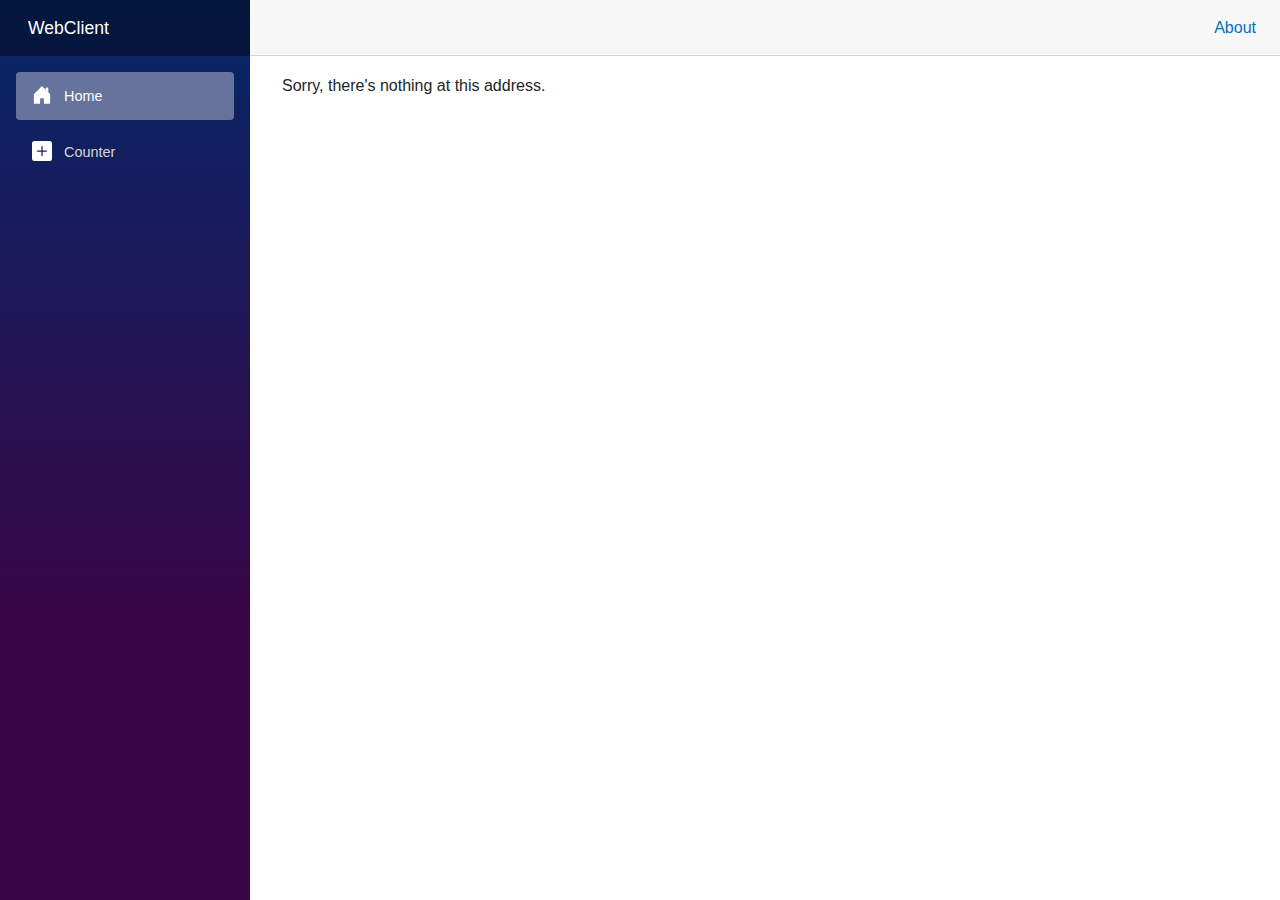
<file: docs/wwwroot/index.html>
<!DOCTYPE html>
<html lang="en">
  <head>
    <meta charset="utf-8" />
    <meta name="viewport" content="width=device-width, initial-scale=1.0" />
    <title>WebClient</title>
    <link rel="stylesheet" href="css/bootstrap/bootstrap.min.css" />
    <link rel="stylesheet" href="css/app.css" />
    <link rel="icon" type="image/png" href="favicon.png" />
    <link href="WebClient.styles.css" rel="stylesheet" />
  </head>

  <body>
    <div id="app">
      <svg class="loading-progress">
        <circle r="40%" cx="50%" cy="50%" />
        <circle r="40%" cx="50%" cy="50%" />
      </svg>
      <div class="loading-progress-text"></div>
    </div>

    <div id="blazor-error-ui">
      An unhandled error has occurred.
      <a href="" class="reload">Reload</a>
      <a class="dismiss">🗙</a>
    </div>
    <script src="_framework/blazor.webassembly.js"></script>
  </body>
</html>
</file>
<file: docs/wwwroot/css/app.css>
html, body {
    font-family: 'Helvetica Neue', Helvetica, Arial, sans-serif;
}

h1:focus {
    outline: none;
}

a, .btn-link {
    color: #0071c1;
}

.btn-primary {
    color: #fff;
    background-color: #1b6ec2;
    border-color: #1861ac;
}

.btn:focus, .btn:active:focus, .btn-link.nav-link:focus, .form-control:focus, .form-check-input:focus {
  box-shadow: 0 0 0 0.1rem white, 0 0 0 0.25rem #258cfb;
}

.content {
    padding-top: 1.1rem;
}

.valid.modified:not([type=checkbox]) {
    outline: 1px solid #26b050;
}

.invalid {
    outline: 1px solid red;
}

.validation-message {
    color: red;
}

#blazor-error-ui {
    background: lightyellow;
    bottom: 0;
    box-shadow: 0 -1px 2px rgba(0, 0, 0, 0.2);
    display: none;
    left: 0;
    padding: 0.6rem 1.25rem 0.7rem 1.25rem;
    position: fixed;
    width: 100%;
    z-index: 1000;
}

    #blazor-error-ui .dismiss {
        cursor: pointer;
        position: absolute;
        right: 0.75rem;
        top: 0.5rem;
    }

.blazor-error-boundary {
    background: url([data-uri]) no-repeat 1rem/1.8rem, #b32121;
    padding: 1rem 1rem 1rem 3.7rem;
    color: white;
}

    .blazor-error-boundary::after {
        content: "An error has occurred."
    }

.loading-progress {
    position: relative;
    display: block;
    width: 8rem;
    height: 8rem;
    margin: 20vh auto 1rem auto;
}

    .loading-progress circle {
        fill: none;
        stroke: #e0e0e0;
        stroke-width: 0.6rem;
        transform-origin: 50% 50%;
        transform: rotate(-90deg);
    }

        .loading-progress circle:last-child {
            stroke: #1b6ec2;
            stroke-dasharray: calc(3.141 * var(--blazor-load-percentage, 0%) * 0.8), 500%;
            transition: stroke-dasharray 0.05s ease-in-out;
        }

.loading-progress-text {
    position: absolute;
    text-align: center;
    font-weight: bold;
    inset: calc(20vh + 3.25rem) 0 auto 0.2rem;
}

    .loading-progress-text:after {
        content: var(--blazor-load-percentage-text, "Loading");
    }

code {
    color: #c02d76;
}
</file>
<file: docs/wwwroot/WebClient.styles.css>
/* /Layout/MainLayout.razor.rz.scp.css */
.page[b-lpy0wpi1i6] {
    position: relative;
    display: flex;
    flex-direction: column;
}

main[b-lpy0wpi1i6] {
    flex: 1;
}

.sidebar[b-lpy0wpi1i6] {
    background-image: linear-gradient(180deg, rgb(5, 39, 103) 0%, #3a0647 70%);
}

.top-row[b-lpy0wpi1i6] {
    background-color: #f7f7f7;
    border-bottom: 1px solid #d6d5d5;
    justify-content: flex-end;
    height: 3.5rem;
    display: flex;
    align-items: center;
}

    .top-row[b-lpy0wpi1i6]  a, .top-row[b-lpy0wpi1i6]  .btn-link {
        white-space: nowrap;
        margin-left: 1.5rem;
        text-decoration: none;
    }

    .top-row[b-lpy0wpi1i6]  a:hover, .top-row[b-lpy0wpi1i6]  .btn-link:hover {
        text-decoration: underline;
    }

    .top-row[b-lpy0wpi1i6]  a:first-child {
        overflow: hidden;
        text-overflow: ellipsis;
    }

@media (max-width: 640.98px) {
    .top-row[b-lpy0wpi1i6] {
        justify-content: space-between;
    }

    .top-row[b-lpy0wpi1i6]  a, .top-row[b-lpy0wpi1i6]  .btn-link {
        margin-left: 0;
    }
}

@media (min-width: 641px) {
    .page[b-lpy0wpi1i6] {
        flex-direction: row;
    }

    .sidebar[b-lpy0wpi1i6] {
        width: 250px;
        height: 100vh;
        position: sticky;
        top: 0;
    }

    .top-row[b-lpy0wpi1i6] {
        position: sticky;
        top: 0;
        z-index: 1;
    }

    .top-row.auth[b-lpy0wpi1i6]  a:first-child {
        flex: 1;
        text-align: right;
        width: 0;
    }

    .top-row[b-lpy0wpi1i6], article[b-lpy0wpi1i6] {
        padding-left: 2rem !important;
        padding-right: 1.5rem !important;
    }
}
/* /Layout/NavMenu.razor.rz.scp.css */
.navbar-toggler[b-bkntlh8nee] {
    background-color: rgba(255, 255, 255, 0.1);
}

.top-row[b-bkntlh8nee] {
    height: 3.5rem;
    background-color: rgba(0,0,0,0.4);
}

.navbar-brand[b-bkntlh8nee] {
    font-size: 1.1rem;
}

.bi[b-bkntlh8nee] {
    display: inline-block;
    position: relative;
    width: 1.25rem;
    height: 1.25rem;
    margin-right: 0.75rem;
    top: -1px;
    background-size: cover;
}

.bi-house-door-fill-nav-menu[b-bkntlh8nee] {
    background-image: url("data:image/svg+xml,%3Csvg xmlns='http://www.w3.org/2000/svg' width='16' height='16' fill='white' class='bi bi-house-door-fill' viewBox='0 0 16 16'%3E%3Cpath d='M6.5 14.5v-3.505c0-.245.25-.495.5-.495h2c.25 0 .5.25.5.5v3.5a.5.5 0 0 0 .5.5h4a.5.5 0 0 0 .5-.5v-7a.5.5 0 0 0-.146-.354L13 5.793V2.5a.5.5 0 0 0-.5-.5h-1a.5.5 0 0 0-.5.5v1.293L8.354 1.146a.5.5 0 0 0-.708 0l-6 6A.5.5 0 0 0 1.5 7.5v7a.5.5 0 0 0 .5.5h4a.5.5 0 0 0 .5-.5Z'/%3E%3C/svg%3E");
}

.bi-plus-square-fill-nav-menu[b-bkntlh8nee] {
    background-image: url("data:image/svg+xml,%3Csvg xmlns='http://www.w3.org/2000/svg' width='16' height='16' fill='white' class='bi bi-plus-square-fill' viewBox='0 0 16 16'%3E%3Cpath d='M2 0a2 2 0 0 0-2 2v12a2 2 0 0 0 2 2h12a2 2 0 0 0 2-2V2a2 2 0 0 0-2-2H2zm6.5 4.5v3h3a.5.5 0 0 1 0 1h-3v3a.5.5 0 0 1-1 0v-3h-3a.5.5 0 0 1 0-1h3v-3a.5.5 0 0 1 1 0z'/%3E%3C/svg%3E");
}

.bi-list-nested-nav-menu[b-bkntlh8nee] {
    background-image: url("data:image/svg+xml,%3Csvg xmlns='http://www.w3.org/2000/svg' width='16' height='16' fill='white' class='bi bi-list-nested' viewBox='0 0 16 16'%3E%3Cpath fill-rule='evenodd' d='M4.5 11.5A.5.5 0 0 1 5 11h10a.5.5 0 0 1 0 1H5a.5.5 0 0 1-.5-.5zm-2-4A.5.5 0 0 1 3 7h10a.5.5 0 0 1 0 1H3a.5.5 0 0 1-.5-.5zm-2-4A.5.5 0 0 1 1 3h10a.5.5 0 0 1 0 1H1a.5.5 0 0 1-.5-.5z'/%3E%3C/svg%3E");
}

.nav-item[b-bkntlh8nee] {
    font-size: 0.9rem;
    padding-bottom: 0.5rem;
}

    .nav-item:first-of-type[b-bkntlh8nee] {
        padding-top: 1rem;
    }

    .nav-item:last-of-type[b-bkntlh8nee] {
        padding-bottom: 1rem;
    }

    .nav-item[b-bkntlh8nee]  a {
        color: #d7d7d7;
        border-radius: 4px;
        height: 3rem;
        display: flex;
        align-items: center;
        line-height: 3rem;
    }

.nav-item[b-bkntlh8nee]  a.active {
    background-color: rgba(255,255,255,0.37);
    color: white;
}

.nav-item[b-bkntlh8nee]  a:hover {
    background-color: rgba(255,255,255,0.1);
    color: white;
}

@media (min-width: 641px) {
    .navbar-toggler[b-bkntlh8nee] {
        display: none;
    }

    .collapse[b-bkntlh8nee] {
        /* Never collapse the sidebar for wide screens */
        display: block;
    }
    
    .nav-scrollable[b-bkntlh8nee] {
        /* Allow sidebar to scroll for tall menus */
        height: calc(100vh - 3.5rem);
        overflow-y: auto;
    }
}
</file>
